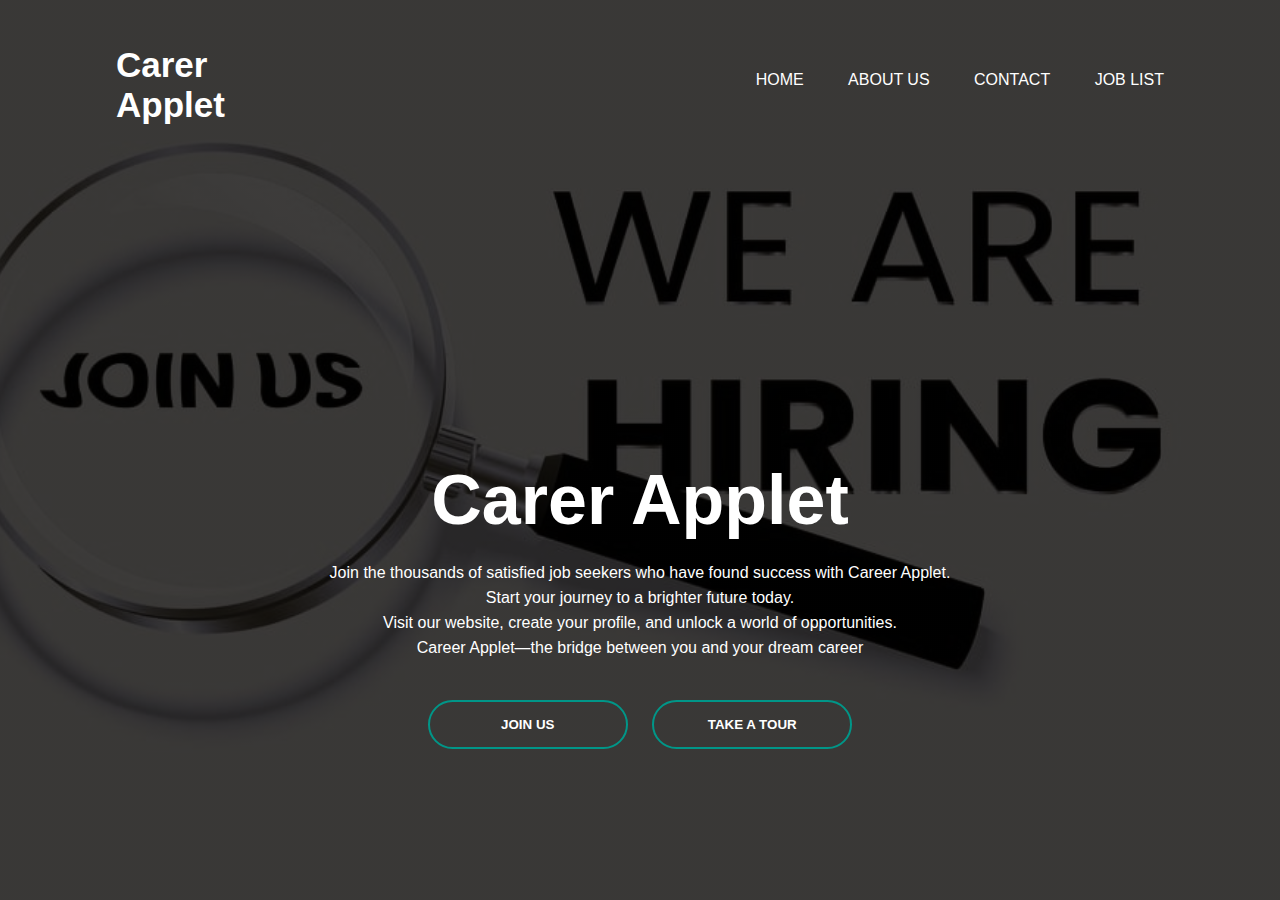
<file: applet.html>
<!DOCTYPE html>
<html lang="en">
<head>
    <meta charset="UTF-8">
    <meta name="viewport" content="width=device-width, initial-scale=1.0">
    <title>Carer Applet</title>
    <link rel="stylesheet" href="applet.css">
</head>
<body>
    <div class="banner">
        <div class="navbar">
            <h2 class="logo">Carer Applet</h2>
            <ul>
                <li><a href="home.html">HOME</a></li>
                <li><a href="about_us.html">ABOUT US</a></li>
                <li><a href="">CONTACT</a></li>
                <li><a href="">JOB LIST</a></li>
            </ul>
        </div>

        <div class="content">
            <h1>Carer Applet</h1>
            <p>Join the thousands of satisfied job seekers who have found success with Career Applet.<br>Start your journey to a brighter
            future today. <br>Visit our website, create your profile, and unlock a world of opportunities. <br>Career Applet—the bridge
            between you and your dream career</p>
            <div>
                <button type="button"><span></span><a href="sign_up.html">JOIN US</a></button>
                <button type="button"><span></span><a href="home.html">TAKE A TOUR</a></button>
            </div>
        </div>
    </div>
</body>
</html>
</file>
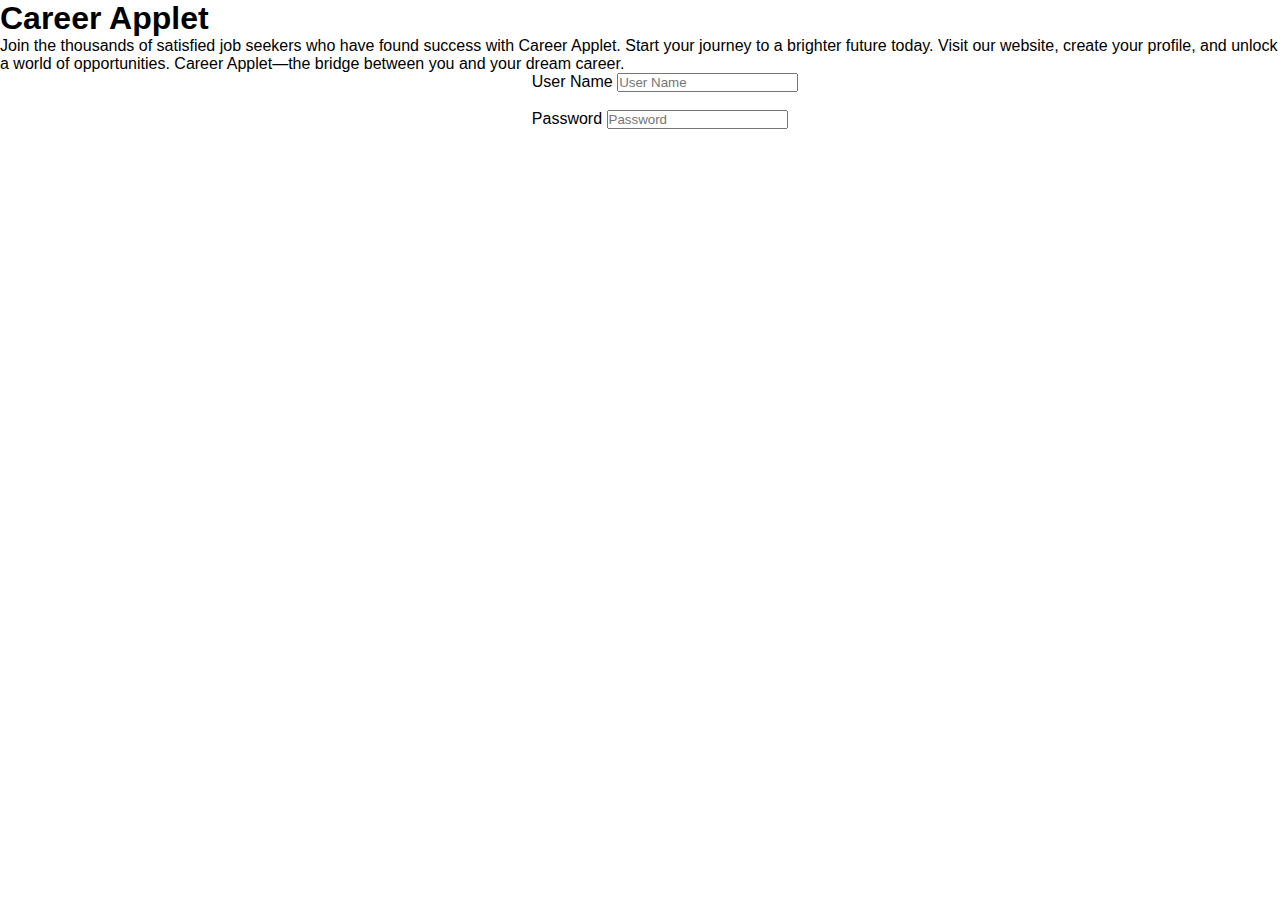
<file: log_in.html>
<!DOCTYPE html>
<html lang="en">
<head>
    <meta charset="UTF-8">
    <meta name="viewport" content="width=device-width, initial-scale=1.0">
    <title>Log In</title>
    <style>
        *{
    margin: 0;
    padding: 0;
    font-family: sans-serif;
}
    </style>
</head>
<body>

    <h1>Career Applet</h1>
    
    <p id="">Join the thousands of satisfied job seekers who have found success with Career Applet. Start your journey to a
    brighter
    future today. Visit our website, create your profile, and unlock a world of opportunities. Career Applet—the bridge
    between you and your dream career.</p>

    <div style="display: flex; justify-content: center; align-items: center;">
        
        <div>
            <form action="" method="" style="margin-left: 50px;">
            <label for="user_name">User Name</label>
            <input type="text" name="user_name" id="user_name" placeholder="User Name">
            <br><br>
            <label for="password">Password</label>
            <input type="text" name="password" id="password" placeholder="Password">
            <br><br>
            </form>
        </div>
    </div>

    
</body>
</html>
</file>
<file: applet.css>
*{
    margin: 0;
    padding: 0;
    font-family: sans-serif;
}

.banner{
    width: 100%;
    height: 100vh;
    background-image: linear-gradient(rgba(0,0,0,0.75),rgba(0, 0, 0, 0.75)),url(hiring001.jpg);
    background-size: cover;
    background-position: center;
}

.logo {
    color: #fff;
    font-size: 35px;
    font-family: Arial, Helvetica, sans-serif;
    padding-left: 20px;
    float: left;
    padding-top: 10px;
}

.navbar{
    width: 85%;
    margin: auto;
    padding: 35px 0;
    display: flex;
    align-items: center;
    justify-content: space-between;
}

.logo{
    width: 120px;
    cursor: pointer;
}

.navbar ul li{
    list-style: none;
    display: inline-block;
    margin: 0 20px;
    position: relative;
}

.navbar ul li a{
    text-decoration: none;
    color: #fff;
    text-transform: uppercase;
}

.navbar ul li::after{
    content: '';
    height: 3px;
    width: 0;
    background: #009688;
    position: absolute;
    left: 0;
    bottom: -10px;
    transition: 0.5s;
}

.navbar ul li:hover:after{
    width:100%;
}

.content {
    width: 100%;
    position: absolute;
    top: 50%;
    transform: translateY(-50);
    text-align: center;
    color: #fff;
}

.content h1 {
    font-size: 70px;
    margin-top: 10px;
}

.content p {
    margin: 20px auto;
    font-weight: 100;
    line-height: 25px;
}

button{
    width: 200px;
    padding: 15px 0;
    text-align: center;
    margin: 20px 10px;
    border-radius: 25px;
    font-weight: bold;
    border: 2px solid #009688;
    background: transparent;
    color: #fff;
    cursor: pointer;
    position: relative;
    overflow: hidden;
}

button a{
    text-decoration: none;
    color: white;
}

span{
    background: #009688;
    height: 100%;
    width: 0%;
    border-radius: 25px;
    position: absolute;
    left: 0;
    bottom: 0;
    z-index: -1px;
    transition: 0.5s;
}

button:hover span{
    width: 25%;
}

button:hover{
    border: solid #009688 2px;
}
</file>
